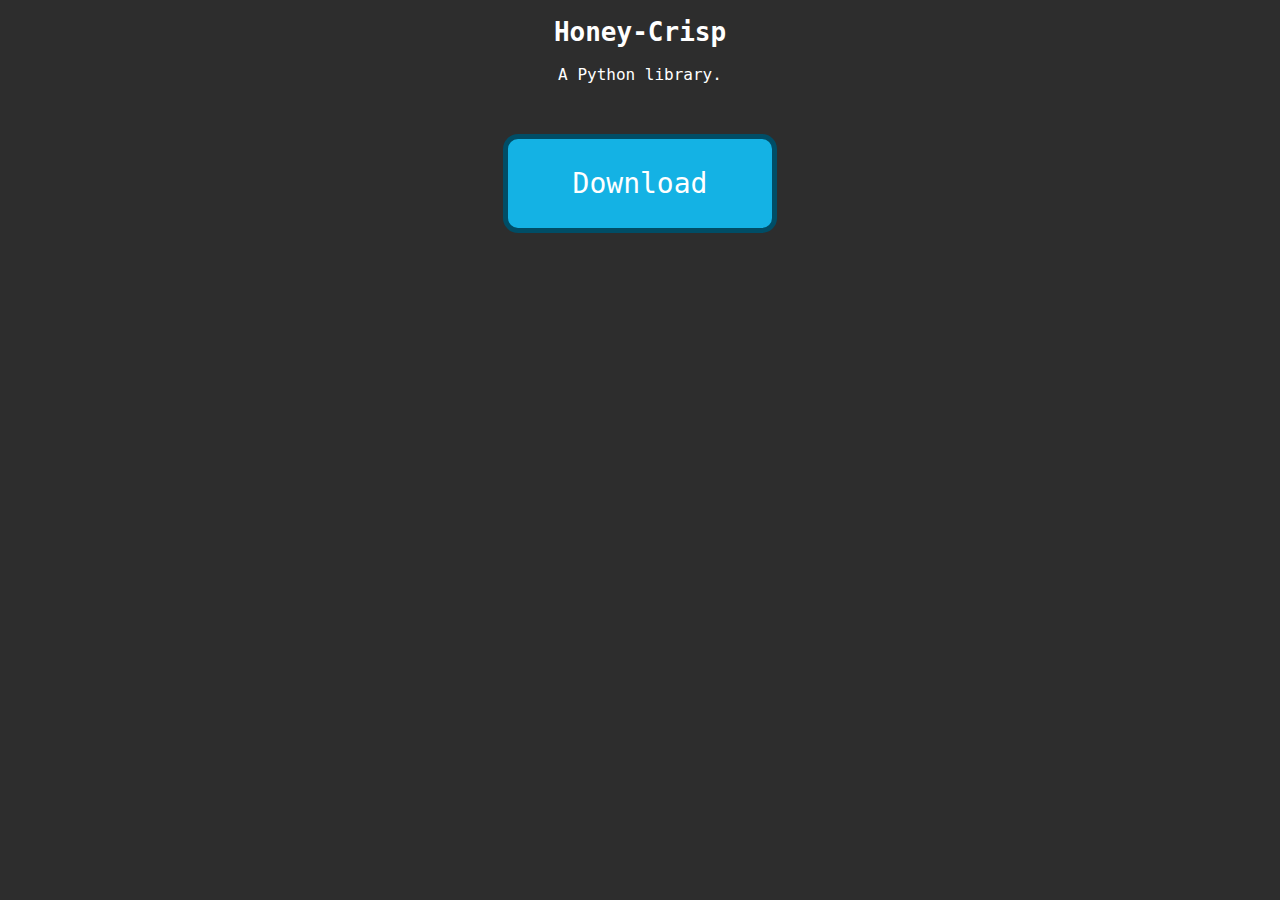
<file: honey-crisp/index.html>
<!DOCTYPE html>
<html>
    <head>
        <title>Honey-Crisp</title>
        <link rel="icon" href="/imgs/apple-icon.png" />
        <script type="text/javascript" src="index.js"></script>
        <link rel="stylesheet" href="index.css" />
    </head>
    <body>
        <div class="title">
            <h1>Honey-Crisp</h1>
        </div>
            <div class="body">
                <p class="description">A Python library.</p>
                <button class="download_button" type="button" onclick="download()" id="download">
                    <p class="download_button-text">Download</p>
                </button>
            </div>
    </body>
</html>
</file>
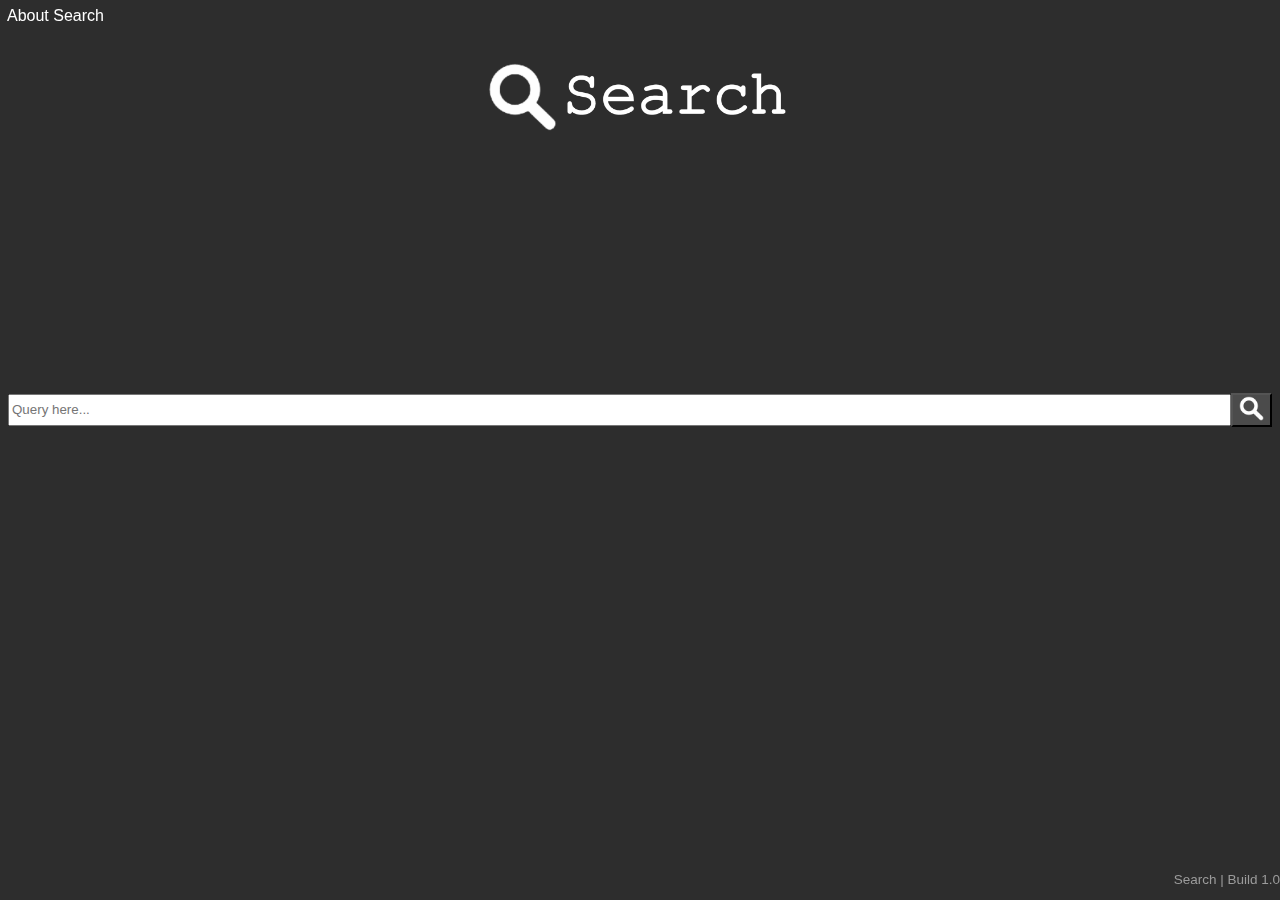
<file: search/index.html>
<!DOCTYPE html>
<html>
    <head>
        <title>THE Search</title>
        <link rel="icon" href="imgs/search_icon.png" type="image/x-icon">
        <link rel="apple-touch-icon" href="imgs/search_icon.png">
        <link rel="stylesheet" href="index.css">
        <script type="text/javascript" src="index.js"></script>
    </head>
    <body>
        <img src="imgs/logo.png" width="400" height="225" class="logo">
        <div class="search_bar" style="text-align: center; margin-top: 250px;">
            <input style="height: 32px" id="search_bar" type="search" name="search" placeholder="Query here..." size="100"/>
            <button type="button" onclick="search()" class="search_button"><img src="imgs/search_icon.png" width="25" height="25" class="search_button"/></button>
        </div>
        <p id="warning"></p>
        <a class="about" href="about/index.html">About Search</a>
        <p id="version"></p>
    </body>
</html>
</file>
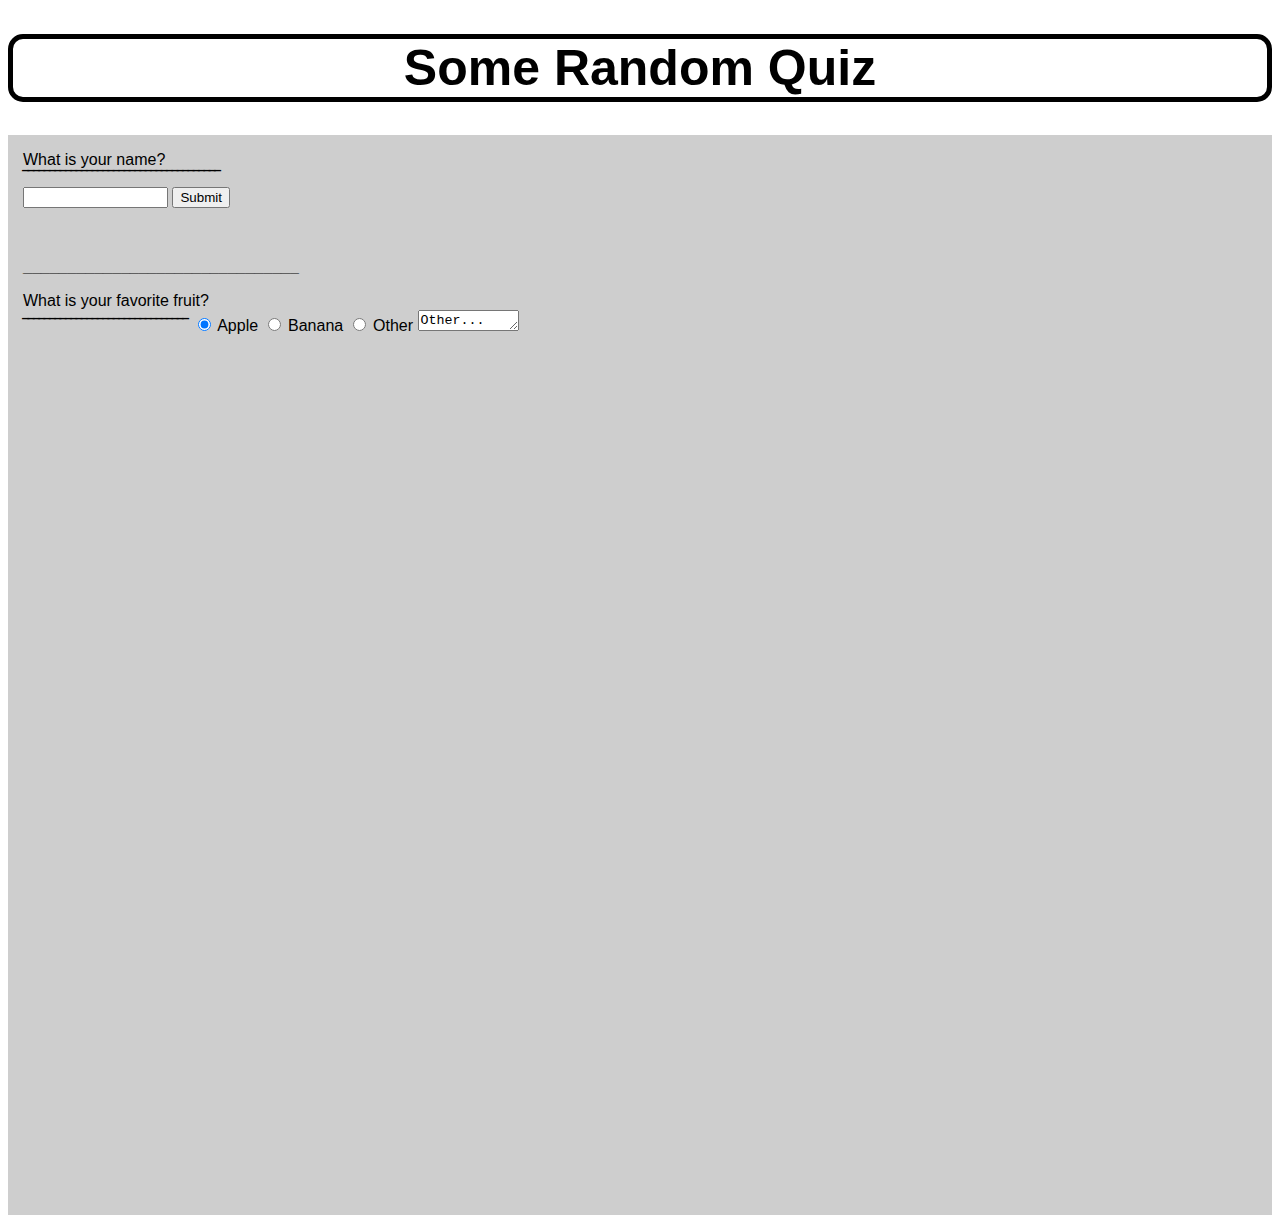
<file: Quiz/main/index.html>
<!DOCTYPE html>
<html>
    <head>
        <link rel="stylesheet" href="main.css">
        <script type="text/javascript" src="main.js"></script>
        <title>Quiz</title>
    </head>
    <h1 class="title">
        Some Random Quiz
    </h1>
    <div class="quiz">
        <div class="username_question">
            <p class="username_title">
                What is your name?
                <br>
                    <b>
                        ‾‾‾‾‾‾‾‾‾‾‾‾‾‾‾‾‾‾‾‾‾‾‾‾‾‾‾‾‾‾‾‾‾‾‾‾‾
                    </b>
                <br>
                <input type="text" id="name" name="username" size="15" maxlength="30" />
                <button type="button" onclick="printName()">Submit</button>
                <p id="name_here"></p>
            </p>
        </div>
        <p id="emptyLine"><br></p>
        <p><b>_______________________________</b></p>
        <div class="favoriteFruit_question">
            <p class="favoriteFruit_title">
                What is your favorite fruit?
                <br>
				<b>‾‾‾‾‾‾‾‾‾‾‾‾‾‾‾‾‾‾‾‾‾‾‾‾‾‾‾‾‾‾‾</b>
				<input type="radio" name="fruit" value="apple" checked="checked" /> Apple
				<input type="radio" name="fruit" value="banana" /> Banana
				<input type="radio" name="fruit" value="other" /> Other <textarea name="other" cols="10" rows="1">Other...</textarea>
    </div>
</html>
</file>
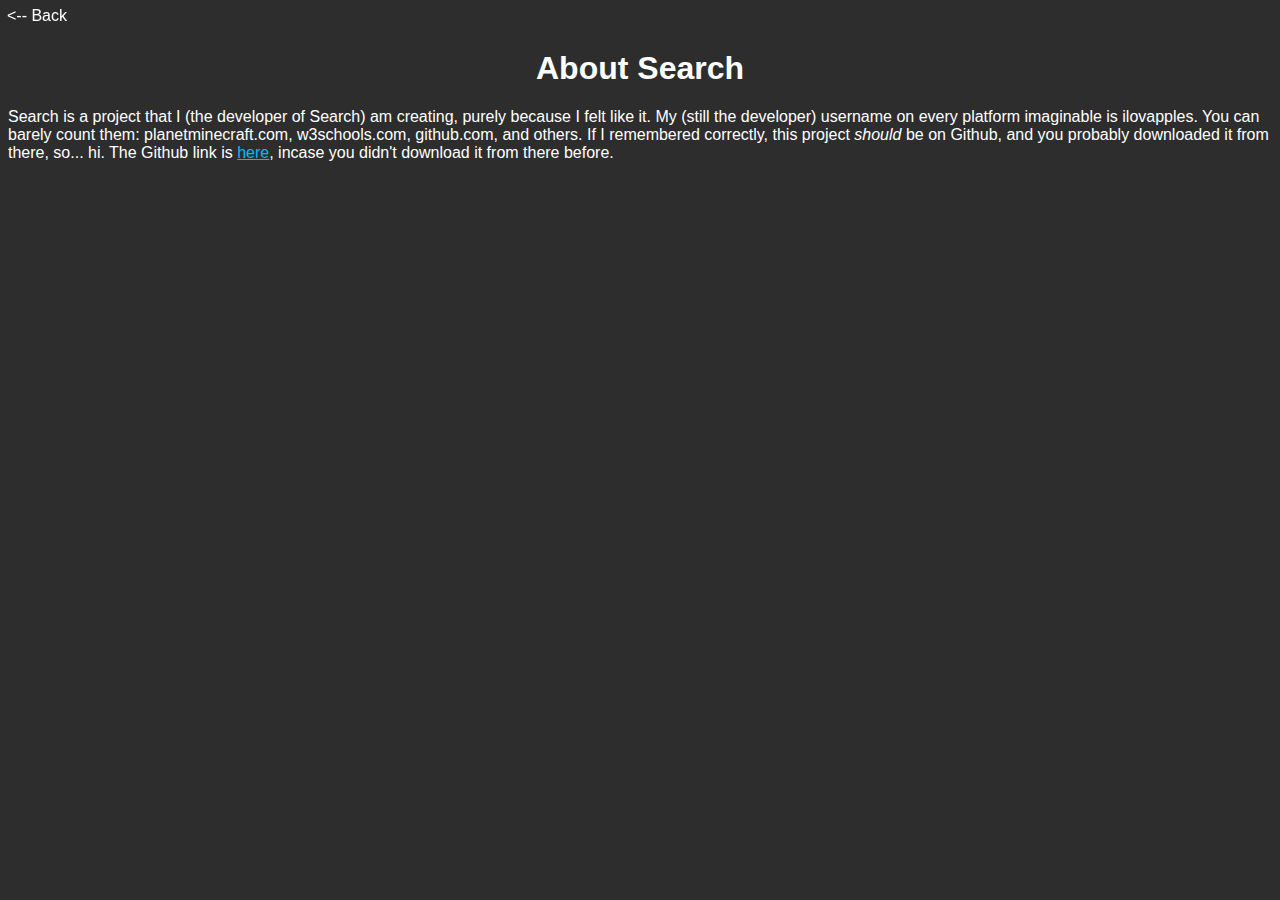
<file: search/about/index.html>
<!DOCTYPE html>
<html>
    <head>
        <title>THE Search | About</title>
        <link rel="icon" href="../imgs/search_icon.png" type="image/x-icon">
        <link rel="stylesheet" href="index.css">
    </head>
    <body>
        <h1 class="about_title">About Search</h1>
        <p class="about_body">Search is a project that I (the developer of Search) am creating, purely because I felt like it. My (still the developer) username on every platform imaginable is ilovapples. You can barely count them: planetminecraft.com, w3schools.com, github.com, and others. If I remembered correctly, this project <i>should</i> be on Github, and you probably downloaded it from there, so... hi. The Github link is <a class="gitlink" href="https://www.github.com/ilovapples/HTML-Stuff/tree/main/search/">here</a>, incase you didn't download it from there before.</p>
    </body>
    <a class="back" href="../index.html"><-- Back</a>
</html>
</file>
<file: honey-crisp/index.css>
.title {
    text-align: center; 
    font-family: monospace
}
.description {
    text-align: center; 
    font-family: monospace; 
    font-size: 16px;
}
.download_button {
    background-color: #14B2E4;
    border: solid #004D66 5px;
    color: white;
    text-decoration: none;
    padding: 0px 65px;
    text-align: center;
    display: block;
    margin: 0 auto;
    margin-top: 50px;
    font-size: 16px;
    border-radius: 15px;
}
.download_button-text {
    font-family: monospace;
    font-size: 28px;
}
html {
    background-color: #2d2d2d;
    color: #FFFFFF;
}
</file>
<file: search/index.css>
#search_bar {
    margin-top: auto;
    margin-bottom: auto;
    flex-grow: 1;
}
.search_bar {
    text-align: center;
    margin-top: 250px;
    display: flex;
}

html {
    background-color: #2d2d2d;
    font-family: arial;
}
.logo {
    display: block;
    margin-left: auto;
    margin-right: auto;
    margin-top: 50px;
    width: 25%;
    height: 25%;
}
.search_button {
    background-color: #4b4b4b;
}
#warning {
    color: #FFFFFF;
    margin-top: 25px;
    text-align: center;
}
a:link, a:visited, a:hover, a:active {
    text-decoration: none;
    color: #FFFFFF;
}
.about {
    position: fixed;
    top: 0;
    left: 0;
    padding-left: 7px;
    padding-top: 7px;
}
#version {
    color: #9b9b9b;
    font-size: 13.5px;
    position: fixed;
    bottom: 0;
    right: 0;
}
</file>
<file: Quiz/main/main.css>
html {
    font-family: arial;
}
h1.title {
    text-align: center;
    font-size: 50px;
    border-width: 5px;
    border-color: #000000;
    border-style: solid;
    border-radius: 15px;
}

.quiz {
    height: 1080px;
    border: none;
    background-color: rgb(206, 206, 206);
    padding-top: .3px;
    padding-inline: 15px;
}
</file>
<file: search/about/index.css>
html {
    background-color: #2d2d2d;
    font-family: arial;
    color: #FFFFFF;
}
a.back:link, a.back:visited, a.back:hover, a.back:active {
    text-decoration: none;
    color: #FFFFFF;
}
a.gitlink:link, a.gitlink:visited {
    text-decoration: underline;
    color: #00bbff;
}
a.gitlink:hover, a.gitlink:active {
    text-decoration: underline;
    color: #008dc0;
}
h1.about_title {
    text-align: center;
    margin-top: 50px;
}
a.back {
    position: fixed;
    top: 0;
    left: 0;
    padding-left: 7px;
    padding-top: 7px;
}
p.about_body {
    background-color: #2d2d2d;
    color: #FFFFFF;
}
</file>
